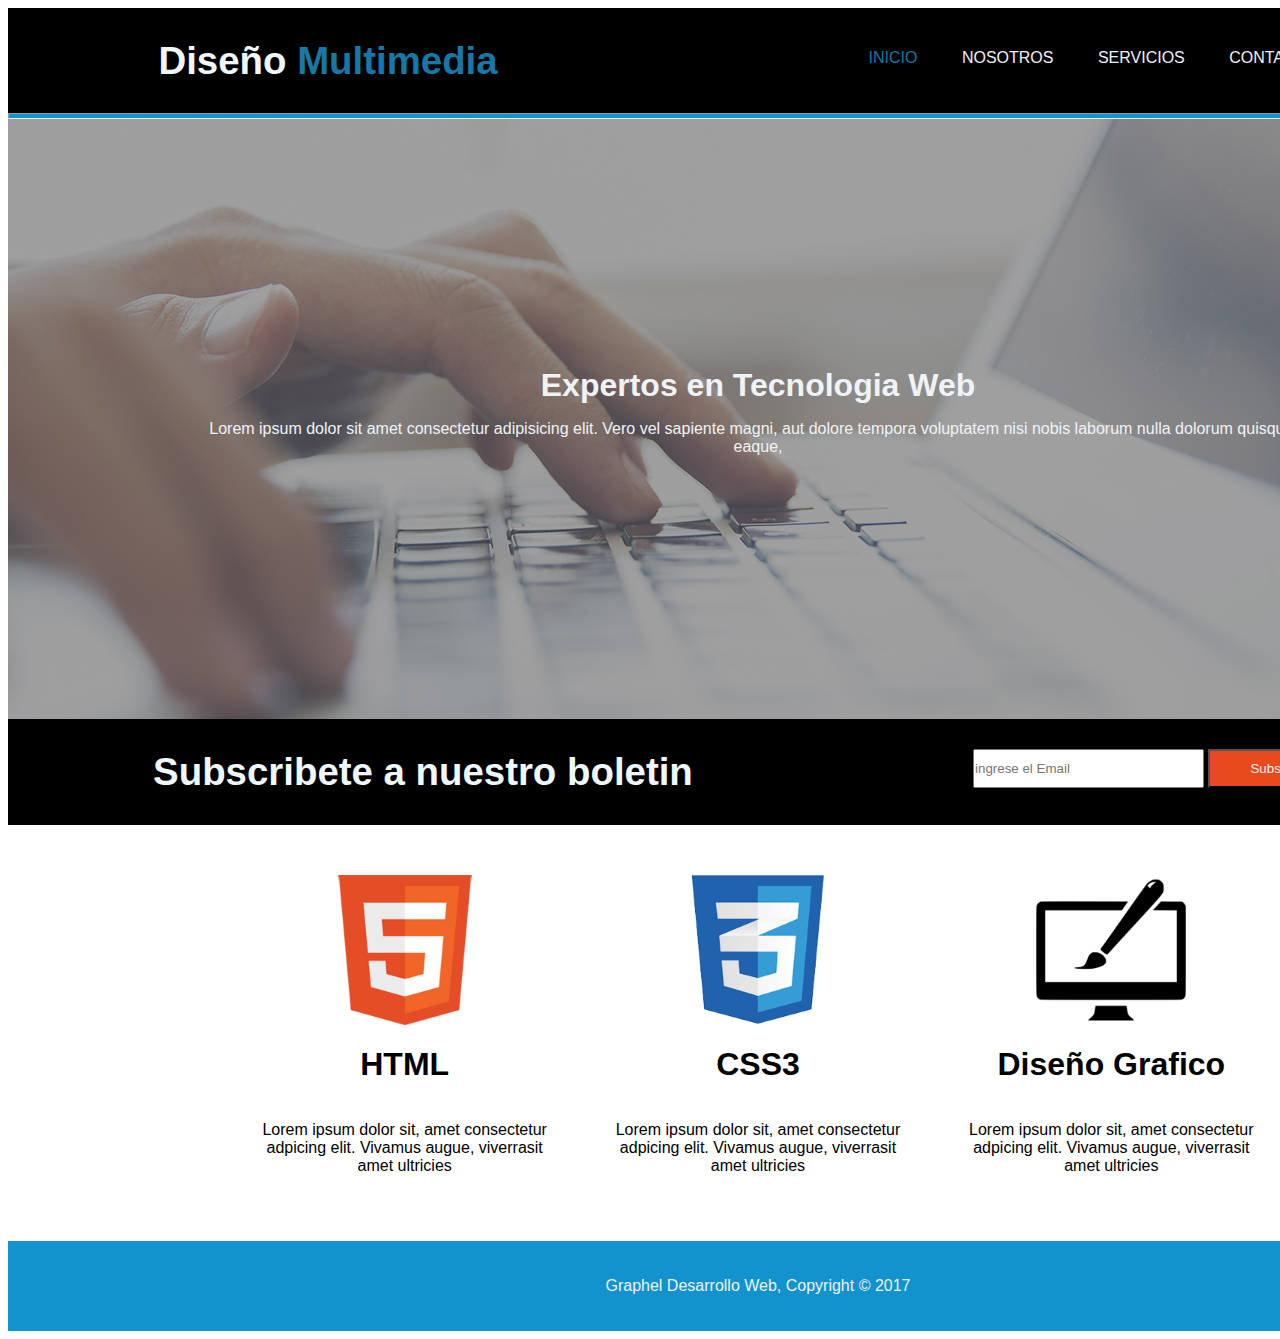
<file: index.html>
<!DOCTYPE html>
<html lang="en">
<head>
    <meta charset="UTF-8">
    <meta http-equiv="X-UA-Compatible" content="IE=edge">
    <meta name="viewport" content="width=device-width, initial-scale=1.0">
    <link rel="stylesheet" href="css/style.css">
    <title>index</title>
</head>
<body>
    <main>
<!-- ---------------------------------------------------------------------------------  -->   

        <header>
            <h1 class="multimedia">Diseño <span>Multimedia </span> </h1> 
            <nav>
                <ul>
                    <a href="index.html"> <span>INICIO</span> </a>
                    <a href="nosotros.html">NOSOTROS</a>
                    <a href="servicios.html">SERVICIOS</a>
                    <a href="contacto.html">CONTACTO</a>
                </ul>
            </nav>
        </header>

<!-- ---------------------------------------------------------------------------------  -->
        <hr></hr>
<!-- ---------------------------------------------------------------------------------  -->

            <div class="tegnologia">
                <h1 class="titulo2">Expertos en Tecnologia Web</h1>
                <p class="p1">
                    Lorem ipsum dolor sit amet consectetur adipisicing elit. Vero vel sapiente magni, aut dolore tempora voluptatem nisi nobis laborum nulla dolorum quisquam <br> eaque, 
                </p>
            </div>
<!-- ---------------------------------------------------------------------------------  -->
            <div class="div1">
                <h1 class="multimedia"> Subscribete a nuestro boletin </h1> 
                <div>
                    <input class="email" type="email" placeholder="ingrese el Email" />
                    <button>Subscribete</button>
                </div>
            </div>
<!-- ---------------------------------------------------------------------------------  -->

            <div class="logos">

                <div class="html">
                    <img src="image/logo_html.png" alt="">
                    <h1>HTML</h1>
                    <p class="p1">
                        Lorem ipsum dolor sit, amet consectetur <br> adpicing elit. Vivamus augue, viverrasit <br> amet ultricies 
                    </p>
                </div>

                <div class="html">
                    <img src="image/logo_css.png" alt="">
                    <h1>CSS3</h1>
                    <p class="p1">
                        Lorem ipsum dolor sit, amet consectetur <br> adpicing elit. Vivamus augue, viverrasit <br> amet ultricies                   
                    </p>
                </div>

                <div class="html">
                    <img src="image/logo_brush.png" alt="">
                    <h1>Diseño Grafico</h1>
                    <p class="p1">
                        Lorem ipsum dolor sit, amet consectetur <br> adpicing elit. Vivamus augue, viverrasit <br> amet ultricies
                    </p>
                </div>
            </div>

<!-- ---------------------------------------------------------------------------------  -->
            <footer>
                <p class="p1">Graphel Desarrollo Web, Copyright &copy 2017</p>
            </footer>
    </main>
</body>
</html>
</file>
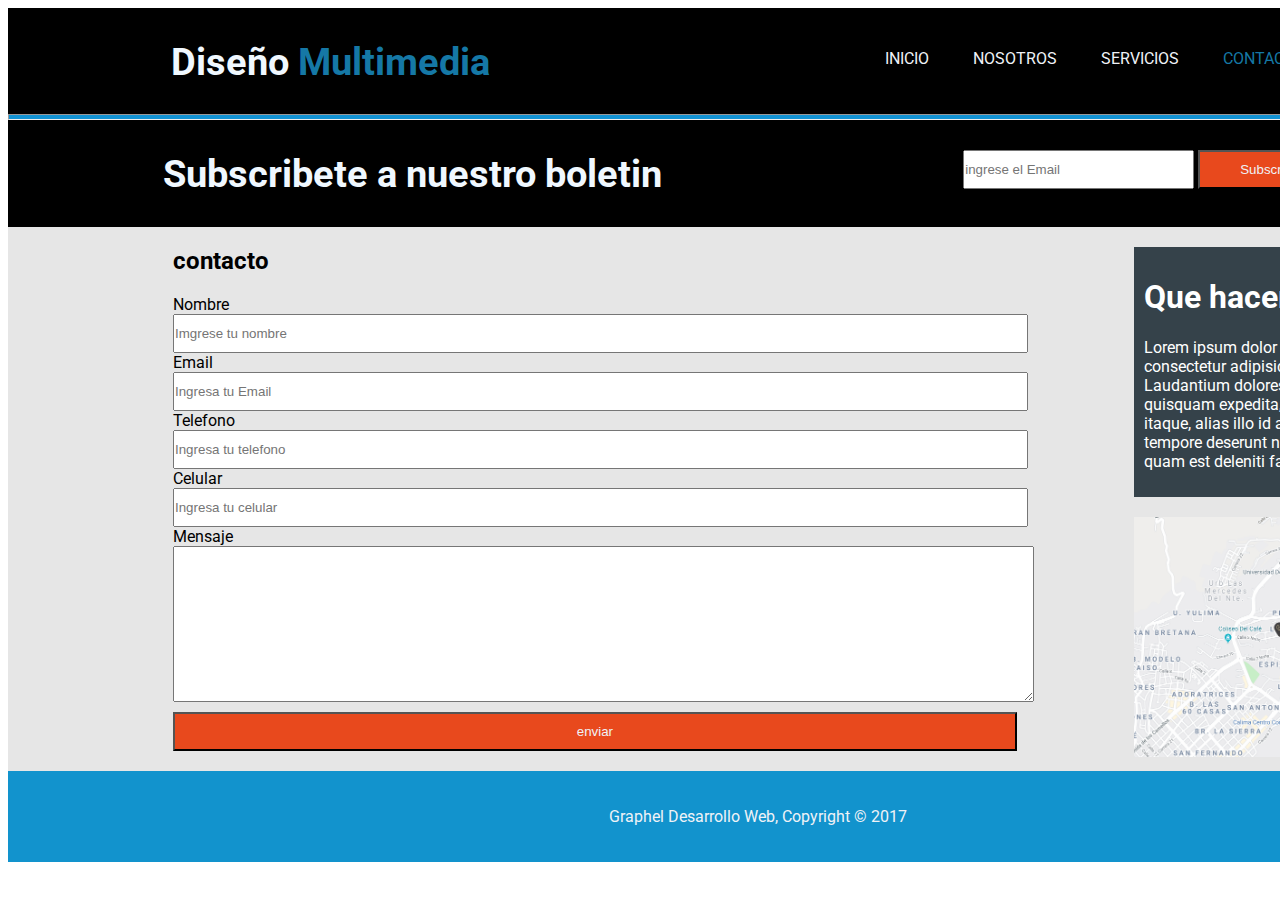
<file: contacto.html>
<!DOCTYPE html>
<html lang="en">
<head>
    <meta charset="UTF-8">
    <meta http-equiv="X-UA-Compatible" content="IE=edge">
    <meta name="viewport" content="width=device-width, initial-scale=1.0">
    <link href="https://fonts.googleapis.com/css2?family=Roboto:wght@100&display=swap" rel="stylesheet">
    <title>contacto</title>
    <link rel="stylesheet" href="css/style.css">
    

</head>
<body>
    <main>
        <header>
            <h1 class="multimedia">Diseño <span>Multimedia </span> </h1> 
            <nav>
                <ul>
                    <a href="index.html"> INICIO </a>
                    <a href="nosotros.html">NOSOTROS</a>
                    <a href="servicios.html">SERVICIOS</a>
                    <a href="contacto.html"> <span>CONTACTO</span></a>
                </ul>
            </nav>
        </header>
    

        <!-- ---------------------------------------------------------------------------------  -->
        <hr></hr>
        <!-- ---------------------------------------------------------------------------------  -->

        <div class="div1">
            <h1 class="multimedia"> Subscribete a nuestro boletin </h1> 
            <div>
                <input class="email" type="email" placeholder="ingrese el Email" />
                <button>Subscribete</button>
            </div>
        </div>

        <!-- ---------------------------------------------------------------------------------  -->
        
        <div class="div8">
            
            <div class="formulario"> 
                <h2>contacto</h2>
                <label for="nombre">Nombre</label>
                <input  type="text" placeholder="Imgrese tu nombre" id="nombre" class="consulta"/>
                
                <label for="email"> Email </label>
                <input  type="email" placeholder="Ingresa tu Email" id="email" class="consulta"/>
                
                <label for="telefono"> Telefono </label>
                <input  type="text" placeholder="Ingresa tu telefono" id="telefono" class="consulta"/>
                
                <label for="celular"> Celular </label>
                <input  type="text" placeholder="Ingresa tu celular" id="celular" class="consulta"/>

                <label for="mensaje"> Mensaje </label>
                <textarea name="mensaje"  cols="105" rows="10"></textarea>

                <button class="button1">enviar</button>
            </div>

            <div>
                <div class="contenedor_negro">
                    <h1>Que hacemos</h1>

                    <p>
                        Lorem ipsum dolor sit amet consectetur adipisicing elit. Laudantium dolores sunt ad quisquam expedita, quaerat magnam itaque, alias illo id assumenda libero tempore deserunt nemo recusandae quam est deleniti facere.
                    </p>
                </div>
                <img class="mapa" src="image/mapaGoogle.png" alt="">
            </div>

        </div>


        <!-- ---------------------------------------------------------------------------------  -->
        <footer>
            <p class="p1">Graphel Desarrollo Web, Copyright &copy 2017</p>
        </footer>
    </main>

</body>
</html>
</file>
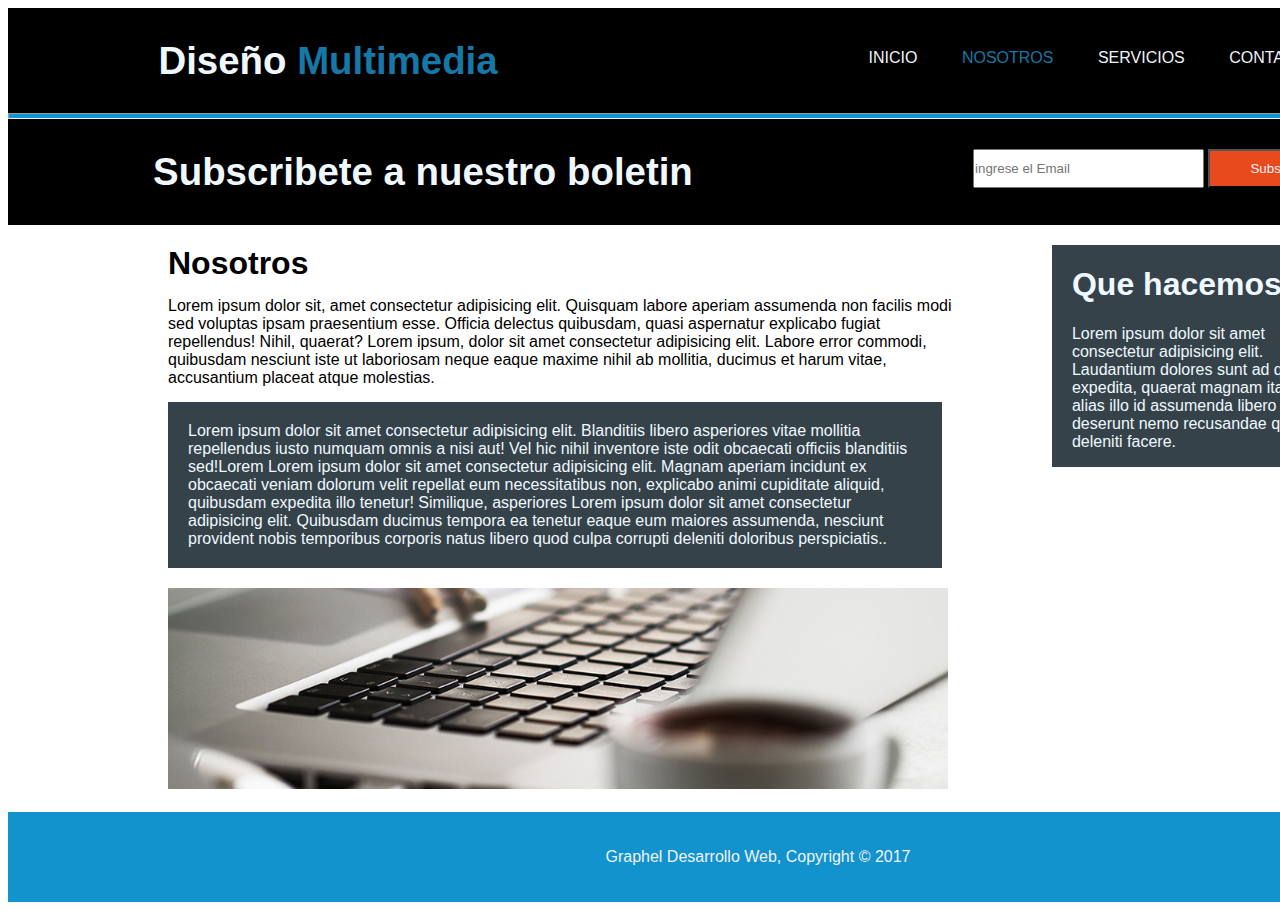
<file: nosotros.html>
<!DOCTYPE html>
<html lang="en">
<head>
    <meta charset="UTF-8">
    <meta http-equiv="X-UA-Compatible" content="IE=edge">
    <meta name="viewport" content="width=device-width, initial-scale=1.0">
    <title>NOSOTROS</title>
    <link rel="stylesheet" href="css/style.css">
</head>
<body>
    <main> 
        <header>
            <h1 class="multimedia">Diseño <span>Multimedia </span> </h1> 
            <nav>
                <ul>
                    <a href="index.html"> INICIO</a>
                    <a href="nosotros.html"><span>NOSOTROS</span></a>
                    <a href="servicios.html">SERVICIOS</a>
                    <a href="contacto.html">CONTACTO</a>
                </ul>
            </nav>
        </header>

<!-- ---------------------------------------------------------------------------------  -->
        <hr></hr>
<!-- ---------------------------------------------------------------------------------  -->
        <div class="div1">
            <h1 class="multimedia"> Subscribete a nuestro boletin </h1> 
            <div>
                <input class="email" type="email" placeholder="ingrese el Email" />
                <button>Subscribete</button>
            </div>
        </div>

        <div class="texto">
            <div class="div2">

                <h1 class="nosotros">Nosotros</h1>
    
                <p class="parrafo1">
                    Lorem ipsum dolor sit, amet consectetur adipisicing elit. Quisquam labore aperiam assumenda non facilis modi sed voluptas ipsam praesentium esse. Officia delectus quibusdam, quasi aspernatur explicabo fugiat repellendus! Nihil, quaerat? Lorem ipsum, dolor sit amet consectetur adipisicing elit. Labore error commodi, quibusdam nesciunt iste ut laboriosam neque eaque maxime nihil ab mollitia, ducimus et harum vitae, accusantium placeat atque molestias.
                </p>
    
                <p class="parrafo2">
                    Lorem ipsum dolor sit amet consectetur adipisicing elit. Blanditiis libero asperiores vitae mollitia repellendus iusto numquam omnis a nisi aut! Vel hic nihil inventore iste odit obcaecati officiis blanditiis sed!Lorem Lorem ipsum dolor sit amet consectetur adipisicing elit. Magnam aperiam incidunt ex obcaecati veniam dolorum velit repellat eum necessitatibus non, explicabo animi cupiditate aliquid, quibusdam expedita illo tenetur! Similique, asperiores Lorem ipsum dolor sit amet consectetur adipisicing elit. Quibusdam ducimus tempora ea tenetur eaque eum maiores assumenda, nesciunt provident nobis temporibus corporis natus libero quod culpa corrupti deleniti doloribus perspiciatis..
                </p>
                <img class="imagen2" src="image/891.jpg" alt="">
            </div>
    
            <div class="div3">
                <h1>Que hacemos</h1>
                <p class="parrafo3">
                    Lorem ipsum dolor sit amet consectetur adipisicing elit. Laudantium dolores sunt ad quisquam expedita, quaerat magnam itaque, alias illo id assumenda libero tempore deserunt nemo recusandae quam est deleniti facere.
                </p>
            </div>

        </div>


        <footer>
            <p class="p1">Graphel Desarrollo Web, Copyright &copy 2017</p>
        </footer>


    </main>
</body>
</html>
</file>
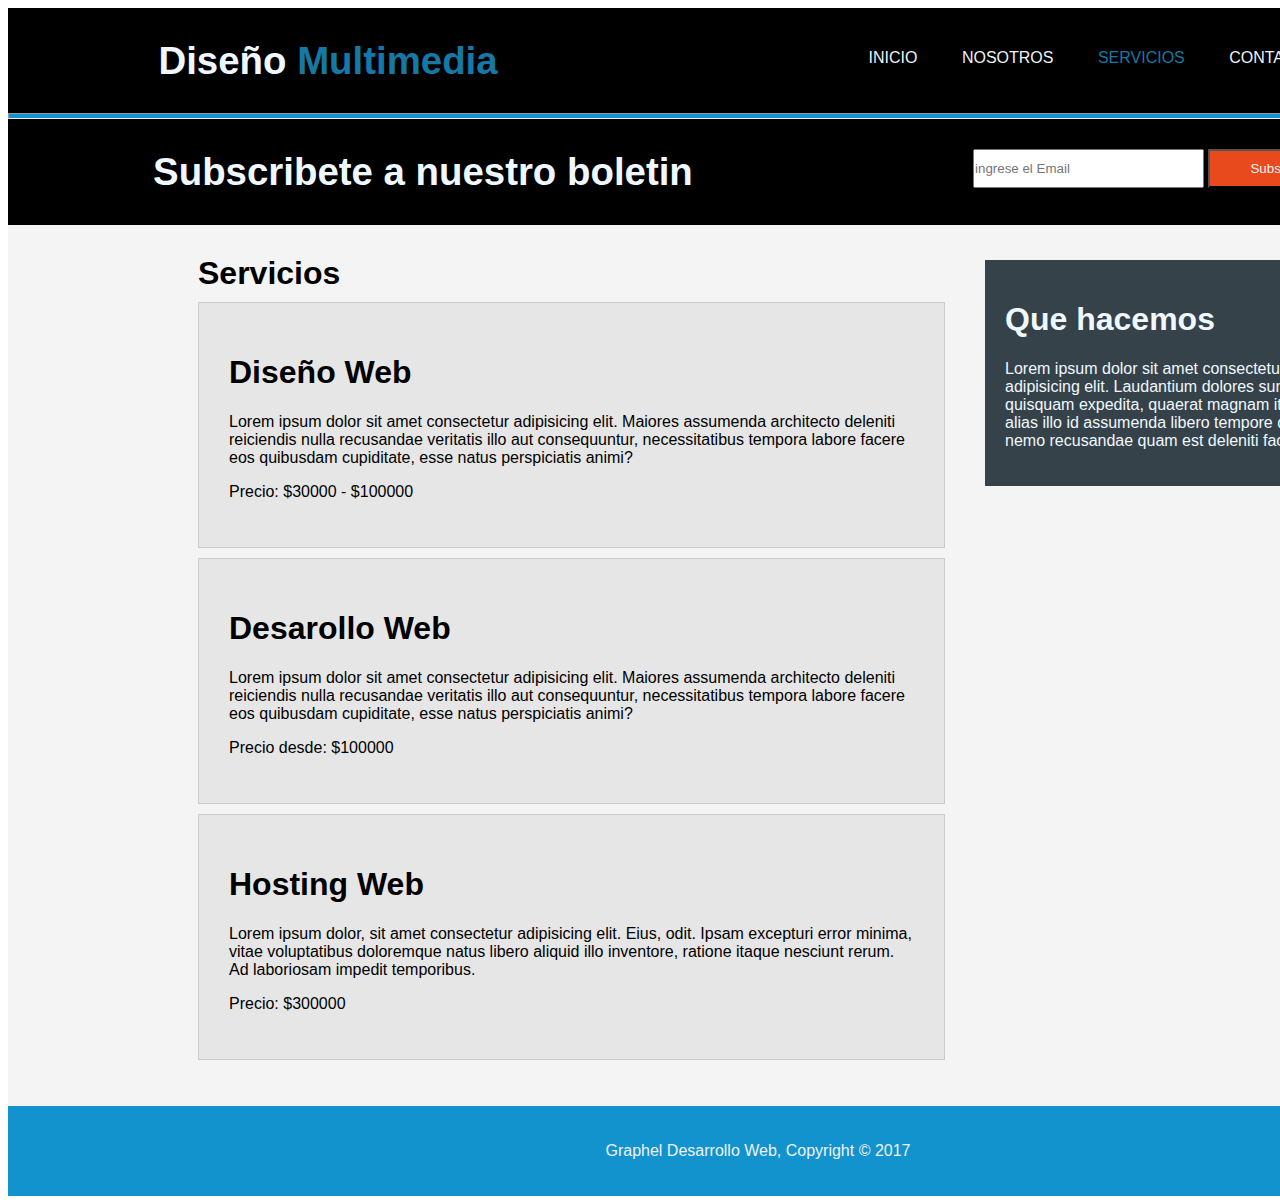
<file: servicios.html>
<!DOCTYPE html>
<html lang="en">
<head>
    <meta charset="UTF-8">
    <meta http-equiv="X-UA-Compatible" content="IE=edge">
    <meta name="viewport" content="width=device-width, initial-scale=1.0">
    <title>SERVICIOS</title>
    <link rel="stylesheet" href="css/style.css">
</head>
<body>
    <main>

        <header>
            <h1 class="multimedia">Diseño <span>Multimedia </span> </h1> 
            <nav>
                <ul>
                    <a href="index.html"> INICIO</a>
                    <a href="nosotros.html">NOSOTROS</a>
                    <a href="servicios.html"><span>SERVICIOS</span></a>
                    <a href="contacto.html">CONTACTO</a>
                </ul>
            </nav>
        </header>
        <!-- ---------------------------------------------------------------------------------  -->
            <hr></hr>
        <!-- ---------------------------------------------------------------------------------  -->
        <div class="div1">
            <h1 class="multimedia"> Subscribete a nuestro boletin </h1> 
            <div>
                <input class="email" type="email" placeholder="ingrese el Email" />
                <button>Subscribete</button>
            </div>
        </div>


        <!-- ---------------------------------------------------------------------------------  -->
        <div class="texto1"> 
            
            <div  class="div7" >
                <h1 class="nosotros">Servicios</h1>

            <div class="parrafo4">
                <h1>Diseño Web</h1>
                <p>
                    Lorem ipsum dolor sit amet consectetur adipisicing elit. Maiores assumenda architecto deleniti reiciendis nulla recusandae veritatis illo aut consequuntur, necessitatibus tempora labore facere eos quibusdam cupiditate, esse natus perspiciatis animi?               
                </p>
                <p>Precio: $30000 - $100000</p>
            </div>
            
            <div   class="parrafo4">
                <h1>Desarollo Web</h1>
                <p>
                    Lorem ipsum dolor sit amet consectetur adipisicing elit. Maiores assumenda architecto deleniti reiciendis nulla recusandae veritatis illo aut consequuntur, necessitatibus tempora labore facere eos quibusdam cupiditate, esse natus perspiciatis animi?                
                </p>
                <p>Precio desde: $100000</p>
            </div>

            <div  class="parrafo4">
                <h1> Hosting Web</h1>
                <p>
                    Lorem ipsum dolor, sit amet consectetur adipisicing elit. Eius, odit. Ipsam excepturi error minima, vitae voluptatibus doloremque natus libero aliquid illo inventore, ratione itaque nesciunt rerum. Ad laboriosam impedit temporibus.
                </p>
                <p>Precio: $300000</p>
            </div>
            </div>

            <div class="div6">
                <h1>Que hacemos</h1>
                <p>
                    Lorem ipsum dolor sit amet consectetur adipisicing elit. Laudantium dolores sunt ad quisquam expedita, quaerat magnam itaque, alias illo id assumenda libero tempore deserunt nemo recusandae quam est deleniti facere.
                </p>
            </div>

            </div>

        </div>

        <!-- ---------------------------------------------------------------------------------  -->

        <footer>
            <p class="p1">Graphel Desarrollo Web, Copyright &copy 2017</p>
        </footer>

    </main>

</body>
</html>
</file>
<file: css/style.css>
main{
    margin:auto;
    width: 1500px;
    font-family: 'Roboto', sans-serif;
}

header{
    background: black;
    padding: 5px;
    margin:0 0px;
    display: flex; 
    justify-content: space-around;
}

.active{
    color: #1293cd;
}

nav{
    display: flex;
    justify-items: flex-start;
    margin: 20px;
}

a{
    color: #eff2f7;
    padding:20px;
    font-size: 1.0em;
    text-decoration: none;
}

.multimedia{
    color: aliceblue;
    font-size: 2.4em;
}

hr{
    margin: 0;
    padding: 2px;
    background-color:#1293d4;
}

span{
    color: #1578a6;
}

.tegnologia{ 
    height: 600px;
    background-image: url(../image/cabecera.jpg);
    background-position: 100%;
    display: flex;
    justify-content: center;
    flex-direction: column;
    align-items: center;
    color: #eff2f7;
}

.titulo2{
    margin: 0;
}

.p1{
    text-align: center;
}

.div1{
    background: black;
    padding: 5px;
    margin:0 0px;
    display: flex; 
    justify-content: space-around;
}

input{
    margin: 25px 0;
    padding: 10px 50px 10px 0;
}

button{
    background:#e8491d;
    color: #eff2f7;
    padding: 10px 40px;
}

.logos{
    padding: 30px 200px;
    margin: 20px ;
    display: flex;
    justify-content: space-around;
}

.html{
    display: flex;
    flex-direction: column;
    align-items: center;
}

footer{
    background-color: #1293cd;
    padding:20px ;
    color: #eff2f7;
}

img{
    width: 150px; 
}

/*---------------SEGUNDA PAGINA NOSOTROS -------------*/

.div2{
    padding:15px 0px 0px 160px;
    display: flex;
    flex-direction: column;
}

.texto{
    display: flex;
    flex-direction: row;  
}

.nosotros{
    margin: 5px 10px 10px 0;
} 

.parrafo1{
    margin: 5px 100px 10px 0;
    text-align: start;

}

.parrafo2{
    background-color:#35424a;
    padding: 20px;
    margin: 5px 110px 10px 0;
    color: aliceblue;
    text-align: start;
}

.imagen2{
    width: 780px;
    margin:10px 0px;
}

.div3{
    color: aliceblue;
    padding: 0px 20px;
    background-color:#35424a;
    margin: 20px 140px 345px 0;
}

.parrafo3{
    text-align: start;
}

/*---------------SEGUNDA PAGINA SERVICIOS -------------*/

.texto1{
    background-color: #f4f4f4 ;
    padding:15px 0px 0px 160px;
    display: flex;
    flex-direction: row;  
}

.div6{
    margin: 20px 130px 620px 0px;
    background-color:#35424a;
    padding: 20px;
    color: aliceblue;
    text-align: start;
}

.div7{
    width: 250%;
    padding: 0px 20px;
    margin:10px;
}

.parrafo4{
    margin: 10px 10px 10px 0;
    background-color: #e6e6e6;
    text-align: start;
    padding: 30px;
    border-style: solid;
    border-color: #CCCCCC;
    border-width: 1px;
}

/*---------------SEGUNDA PAGINA CONTACTO -------------*/

.div8{
    display: flex;
    flex-direction: row;
    background-color:#e6e6e6;
}

.formulario{
    display: flex;
    flex-direction: column;
    margin:0 50px 10px 165px;
}

.contenedor_negro{
    background-color: #35424a;
    margin: 20px 0 10px 50px;
    width: 270px;
    padding: 10px;
    height: 230px;
    color: white;
}

.consulta{
    width: 93%;
    margin: 0;
}

.mapa{
    width: 290px;
    height: 240px;
    margin: 10px 0px 10px 50px;
}

.button1{
    background:#e8491d;
    width: 98%;
    margin:10px 0px  10px 0;
}
</file>
